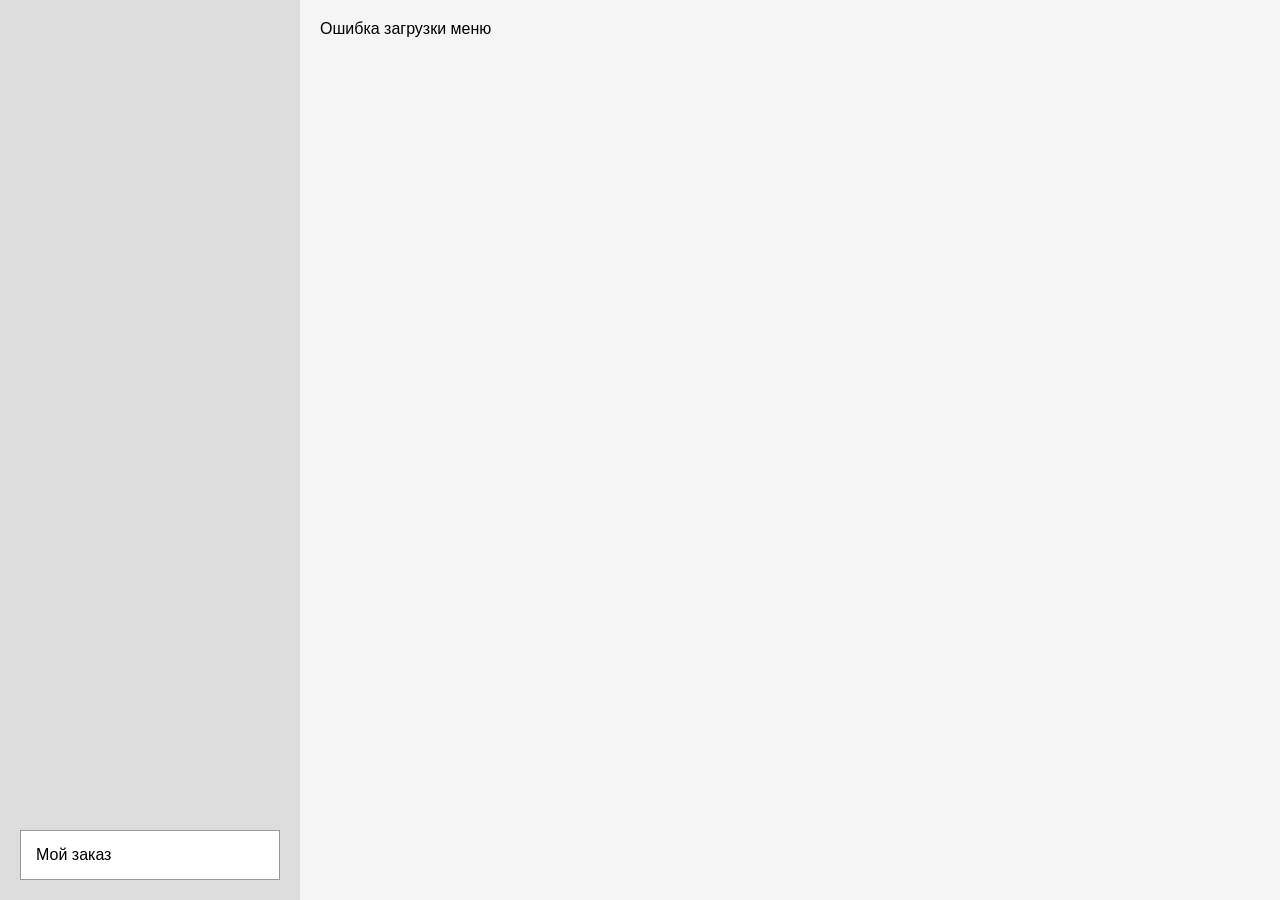
<file: src/pages/menu.html>
<!DOCTYPE html>
<html lang="ru">
<head>
    <title>Меню</title>
    <link rel="stylesheet" href="../css/menu.css" />
</head>

<body>

    <aside class="sidebar">
        <nav id="sidebar-nav" class="sidebar-nav"></nav>

        <div class="cart">
            Мой заказ
        </div>
    </aside>

    <main class="content">

        <div id="status"></div>

        <div id="top-categories"></div>

        <div id="categories"></div>

    </main>

    <script src="../js/get.js"></script>

</body>

</html>
</file>
<file: src/css/menu.css>
* {
    box-sizing: border-box;
    margin: 0;
    padding: 0;
}

body {
    display: flex;
    font-family: Arial, sans-serif;
    background: #f5f5f5;
}

/* SIDEBAR */

.sidebar {
    width: 300px;
    height: 100vh;
    z-index: 2000;

    position: sticky;
    top: 0;

    background: #dcdcdc;

    display: flex;
    flex-direction: column;

    padding: 20px;
}

.sidebar-nav {
    flex: 1;
}

.sidebar-group {
    position: relative;
}

.sidebar-btn {
    width: 100%;

    padding: 14px;

    margin-bottom: 10px;

    border: 1px solid #999;

    background: white;

    cursor: pointer;

    text-align: left;
}

/* второй уровень */

.submenu {
    display: none;

    position: fixed;

    top: 0;
    left: 300px;

    width: 260px;
    height: 100vh;

    padding: 20px 12px;

    background: #dcdcdc;

    z-index: 1000;
}

.submenu.open {
    display: block;
    background: #eeeeee;
}

.submenu-btn {
    width: 100%;

    background: white;

    border: 1px solid #999;

    margin-bottom: 10px;
}

/* кнопка заказа */

.cart {
    margin-top: auto;

    padding: 15px;

    border: 1px solid #999;

    background: white;

    position: sticky;
    bottom: 20px;
}

/* CONTENT */

.content {
    flex: 1;
    padding: 20px;
}

#status {
    margin-bottom: 20px;
}

/* TOP CATEGORIES */

#top-categories {
    display: flex;
    gap: 10px;

    margin-bottom: 30px;
}

#top-categories button {
    padding: 10px 16px;
    border: none;
    background: white;
    cursor: pointer;
    border-radius: 8px;
}

#top-categories button.active {
    background: black;
    color: white;
}

/* CATEGORY */

.category-section {
    margin-bottom: 50px;
}

.category-title {
    margin-bottom: 20px;
    font-size: 28px;
}

/* GRID */

.meals-grid {
    display: grid;
    grid-template-columns: repeat(auto-fill, minmax(220px, 1fr));
    gap: 20px;
}

/* CARD */

.meal-card {
    background: white;
    border-radius: 12px;
    overflow: hidden;
    padding-bottom: 15px;

    cursor: pointer;

    transition: 0.2s;
}

.meal-card:hover {
    transform: translateY(-5px);
}

.meal-card img {
    width: 100%;
    height: 180px;
    object-fit: cover;
}

.meal-info {
    padding: 15px;
}

.meal-name {
    font-size: 16px;
    margin-bottom: 10px;
}

.meal-price {
    font-weight: bold;
    margin-bottom: 12px;
}

.order-btn {
    width: 100%;
    padding: 10px;

    border: none;
    border-radius: 8px;

    background: #007bff;
    color: white;

    cursor: pointer;
}

/* АКЦИИ */

.promo-grid {
    display: grid;
    grid-template-columns: 2fr 1fr 1fr;
    gap: 15px;
}

.promo-card {
    position: relative;
    overflow: hidden;
    border-radius: 12px;
    cursor: pointer;
}

.promo-card img {
    width: 100%;
    height: 250px;
    object-fit: cover;
}

.promo-title {
    position: absolute;
    bottom: 10px;
    left: 10px;

    color: white;
    font-size: 22px;
    font-weight: bold;
}
</file>
